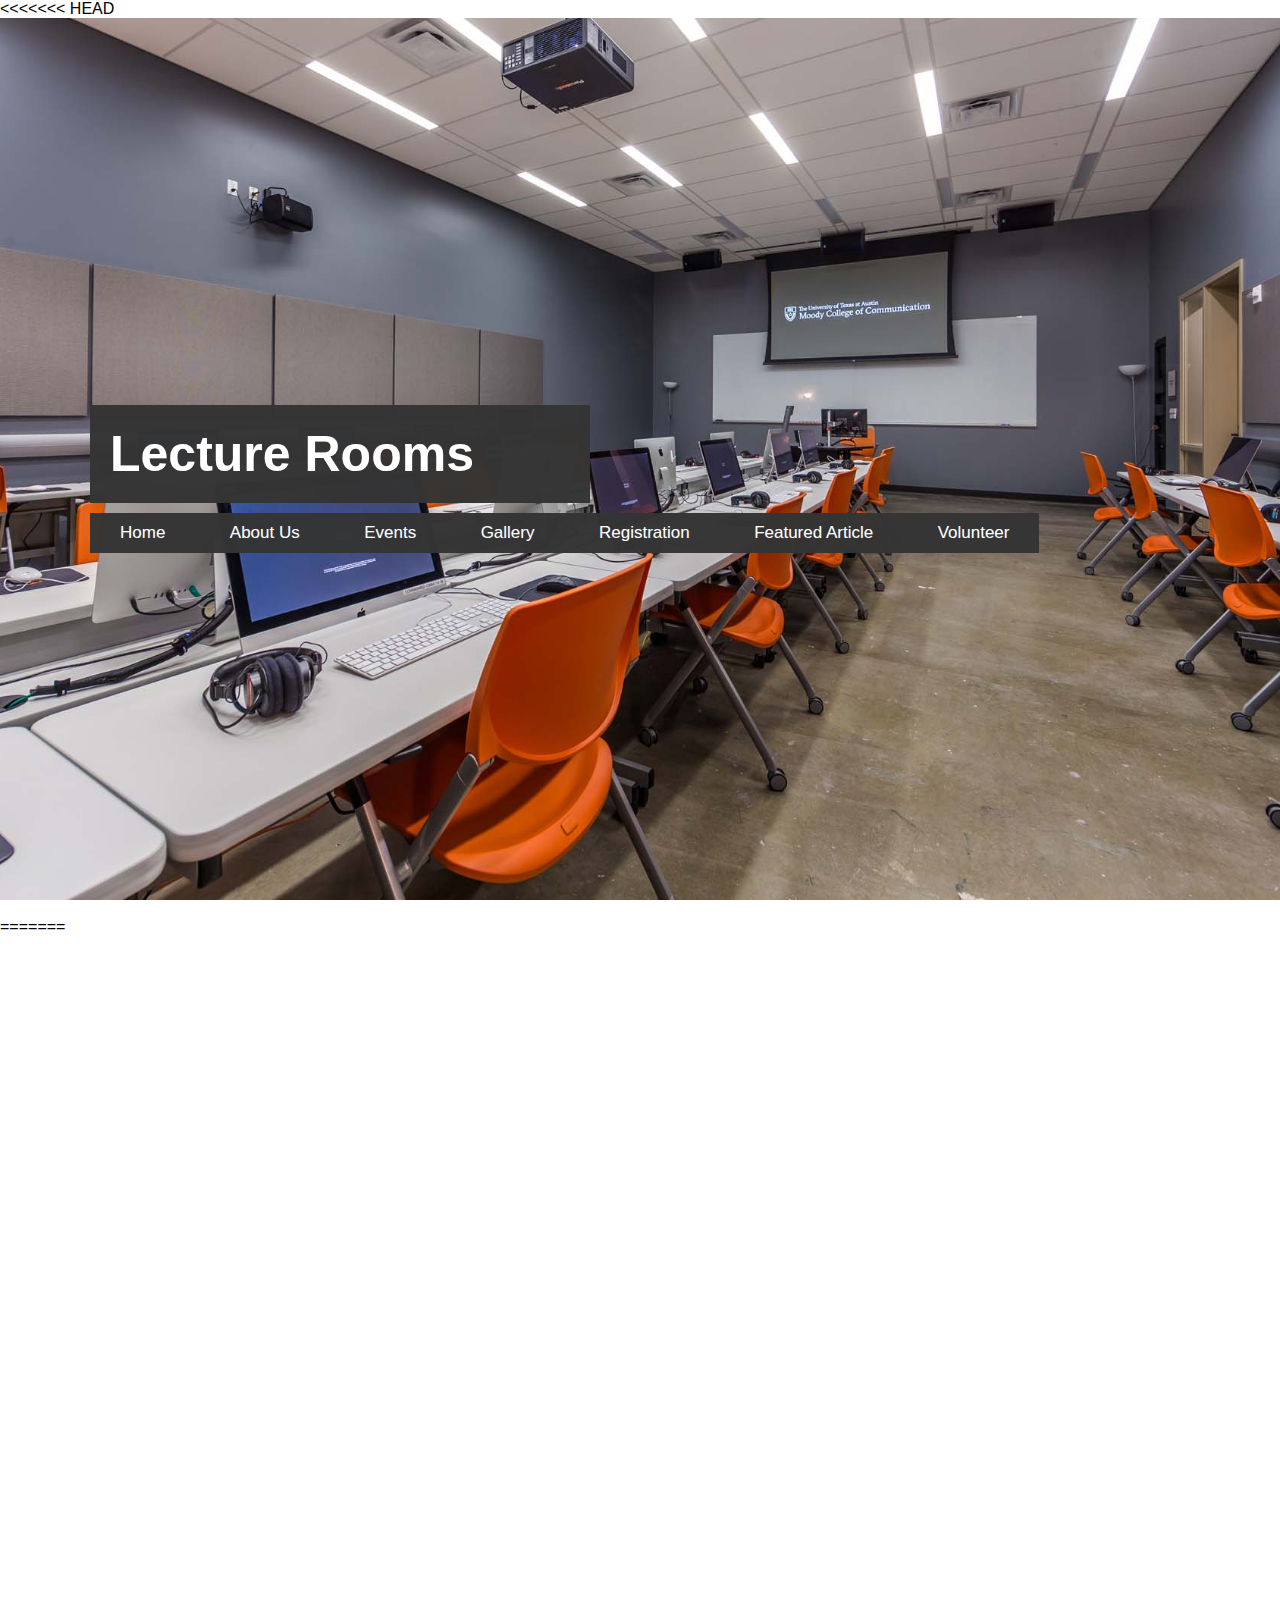
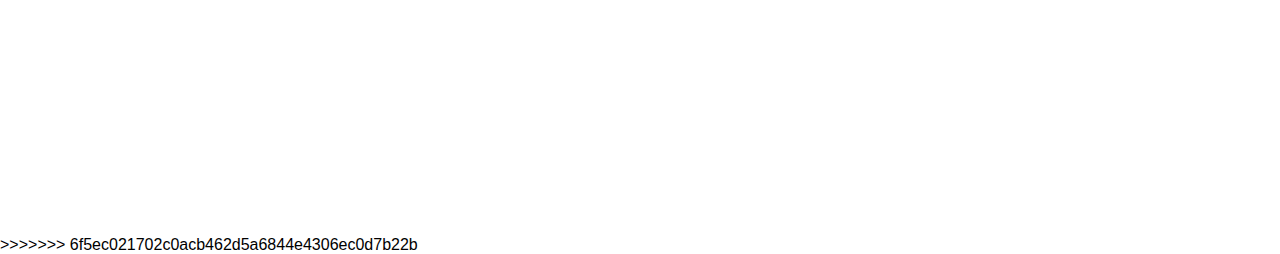
<file: index.html>
<<<<<<< HEAD
﻿<!DOCTYPE html>
<html lang="en">

<head>
	<title>Document</title>
	<link rel="stylesheet" href="page.css">
	<!-- <link href="https://fonts.googleapis.com/css?family=Dosis:600&display=swap" rel="stylesheet"> -->
	<!-- <link rel="stylesheet" href="https://cdnjs.cloudflare.com/ajax/libs/font-awesome/4.7.0/css/font-awesome.min.css"> -->
</head>

<body>
	<div class="b1">
		<div class="both">
			<div class="sec1">
					<p class="f1">Lecture Rooms</p>
				</div>
			<div class="sec2">
				<ul class="ul1" style="list-style-type:none">
					<li class="li1"><a href="index.html" class="list">Home</li></a>
					<li class="li1"><a href="About-us.html" class="list">About Us</li></a>
					<li class="li1"><a href="Events.html" class="list">Events</li></a>
					<li class="li1"><a href="Gallery.html" class="list">Gallery</li></a>
					<li class="li1"><a href="https://forms.gle/Knb945MGAbXogYUd6" target="_blank" class="list">Registration</li></a>
					<li class="li1"><a href="more.html" class="list">Featured Article</li></a>
					<li class="li1"><a href="https://forms.gle/5V6E7f6nh7wFKTrA7" target="_blank"class="list">Volunteer</li></a>
				</ul>
			</div>
			
			
	
		</div>
			
	</div>

</body>

=======
﻿<!DOCTYPE html>
<html lang="en">

<head>
	<title>Document</title>
	<link rel="stylesheet" href="page.css">
	<!-- <link href="https://fonts.googleapis.com/css?family=Dosis:600&display=swap" rel="stylesheet"> -->
	<!-- <link rel="stylesheet" href="https://cdnjs.cloudflare.com/ajax/libs/font-awesome/4.7.0/css/font-awesome.min.css"> -->
</head>

<body>
	<div class="b1">
		<div class="both">
			<div class="sec1">
					<p class="f1">Lecture Rooms</p>
				</div>
			<div class="sec2">
				<ul class="ul1" style="list-style-type:none">
					<li class="li1"><a href="index.html" class="list">Home</li></a>
					<li class="li1"><a href="About-us.html" class="list">About Us</li></a>
					<li class="li1"><a href="Events.html" class="list">Events</li></a>
					<li class="li1"><a href="Gallery.html" class="list">Gallery</li></a>
					<li class="li1"><a href="https://forms.gle/Knb945MGAbXogYUd6" target="_blank" class="list">Registration</li></a>
					<li class="li1"><a href="more.html" class="list">Featured Article</li></a>
					<li class="li1"><a href="https://forms.gle/5V6E7f6nh7wFKTrA7" target="_blank"class="list">Volunteer</li></a>
				</ul>
			</div>
			
			
	
		</div>
			
	</div>

</body>

>>>>>>> 6f5ec021702c0acb462d5a6844e4306ec0d7b22b
</html>
</file>
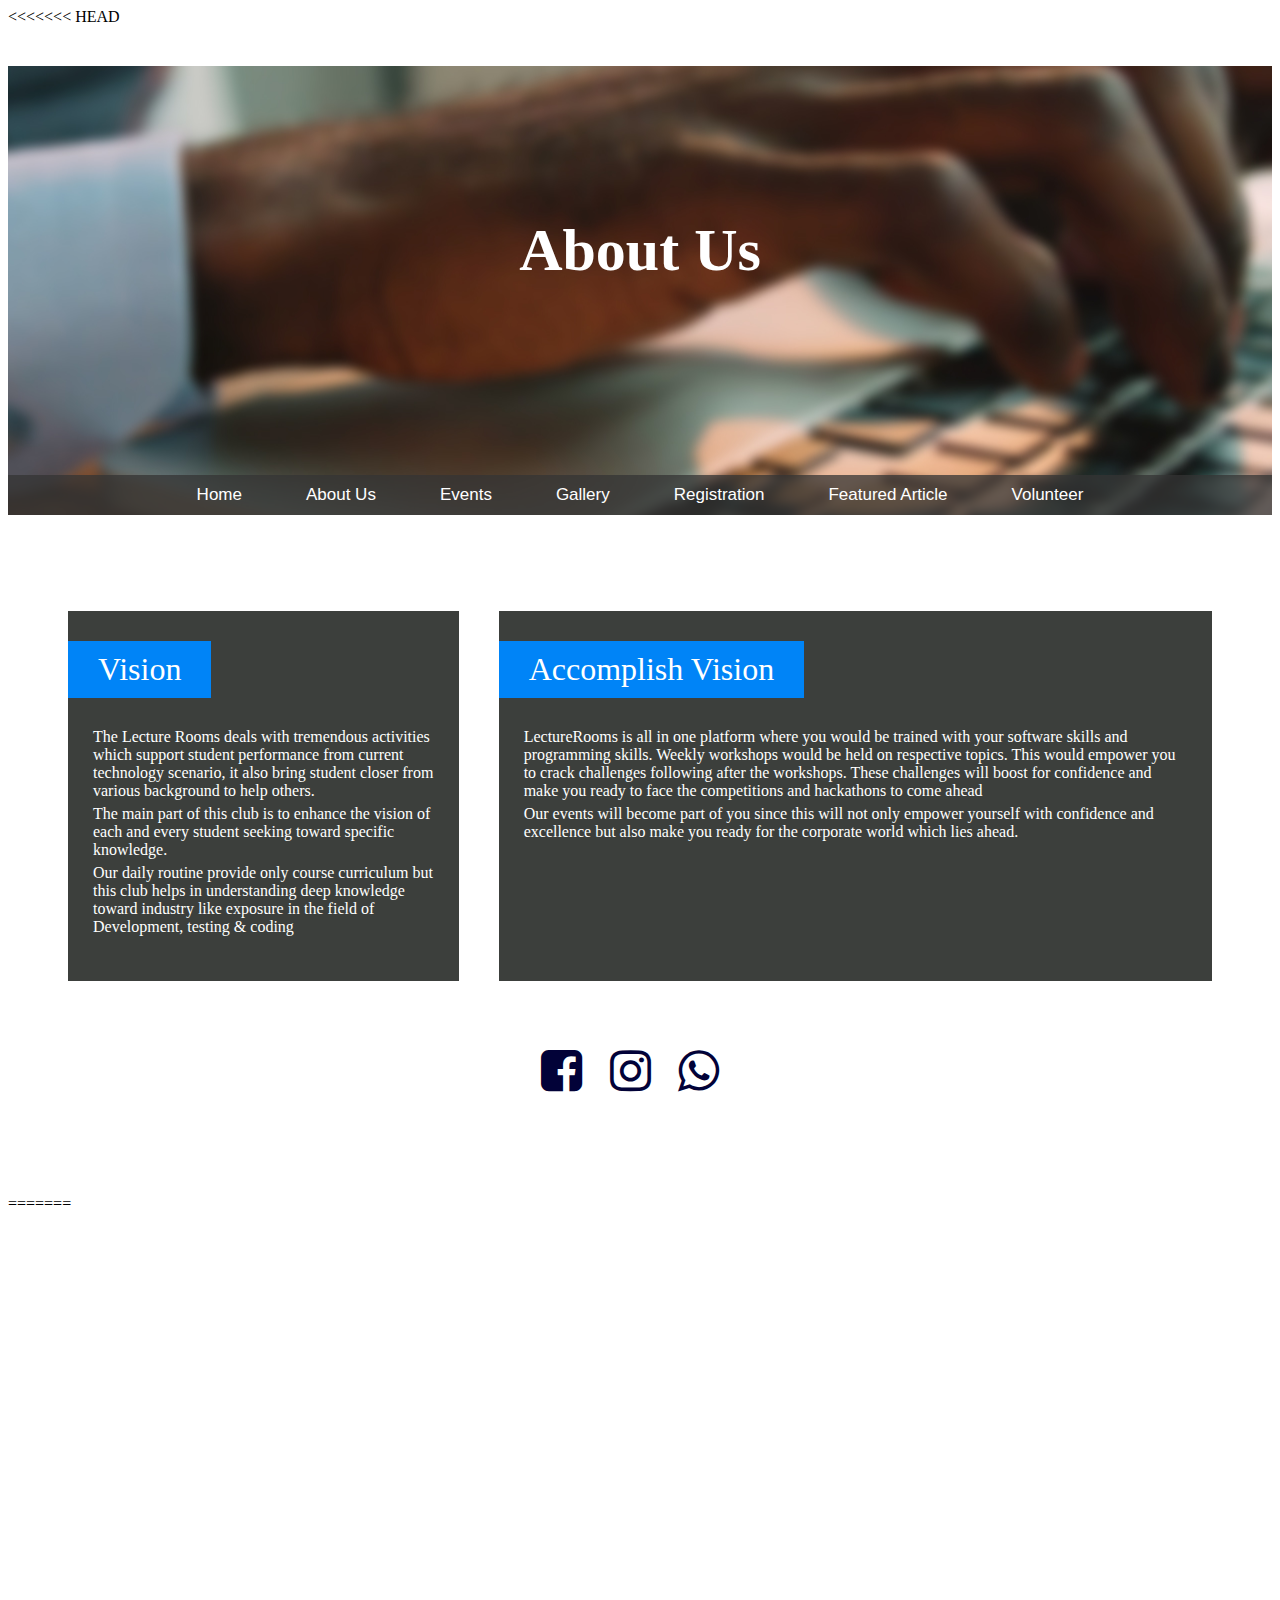
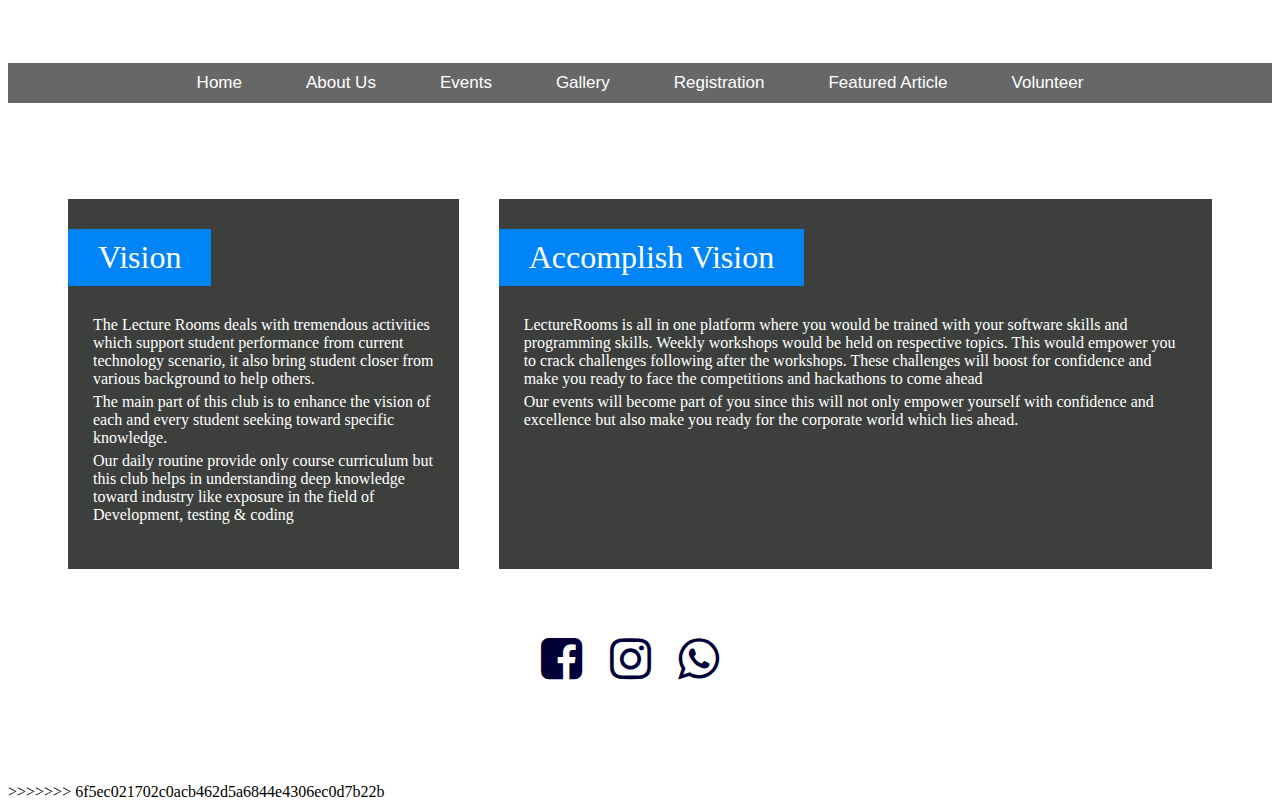
<file: About-us.html>
<<<<<<< HEAD
<!DOCTYPE html>
<html lang="en"></html>
<head>
	<title>About Us</title>
	<link rel="stylesheet" href="About-us.css">
	<!-- <link href="https://fonts.googleapis.com/css?family=Dosis:600&display=swap" rel="stylesheet"> -->
    <link rel="stylesheet" href="https://cdnjs.cloudflare.com/ajax/libs/font-awesome/4.7.0/css/font-awesome.min.css">
</head>
<body>
    <div class="both1">
    <h1 class="abt">About Us</h1>
    <div class="sec2">
            <ul class="ul1" style="list-style-type:none">
                    <li class="li1"><a href="index.html" class="list">Home</li></a>
                    <li class="li1"><a href="About-us.html" class="list">About Us</li></a>
                    <li class="li1"><a href="Events.html" class="list">Events</li></a>
                
                <li class="li1"><a href="Gallery.html" class="list">Gallery</li></a>
                <li class="li1"><a href="https://forms.gle/Knb945MGAbXogYUd6" target="_blank" class="list">Registration</li></a>
                <li class="li1"><a href="more.html" class="list">Featured Article</li></a>
                <li class="li1"><a href="https://forms.gle/5V6E7f6nh7wFKTrA7"target="_blank" class="list">Volunteer</li></a>
            </ul>
    </div>
    </div>
    
    <div class="container">
        <div class="section">
            <div>
            <h1 class="heading">Vision</h1></div>
            <p> The Lecture Rooms deals with tremendous activities which support student performance from current technology scenario, 
                it also bring student closer from various background to help others. </p><p class="p1">The main part of this club is to enhance the vision of each and 
                every student seeking toward specific knowledge.</p>
                <p>Our daily routine provide only course curriculum but this club helps in understanding deep knowledge toward industry like exposure in the field of Development, 
                testing & coding</p>
        
        </div>
        <div class="section">
                <div>
                <h1 class="heading">Accomplish Vision</h1></div>
                <p> LectureRooms is all in one platform where you would be trained with your software skills and programming skills.
                    Weekly workshops would be held on respective topics.
                    This would empower you to crack challenges following after the workshops. 
                    These challenges will boost for confidence and make you ready to face the competitions and hackathons to come ahead</p>
                <p>Our events will become part of you since this will not only empower yourself with confidence and excellence but also make you ready for the corporate world which lies ahead.</p>
            </div>
     </div>    
     <footer>
            <a href="https://www.facebook.com/Lecture-Rooms-876035639431154/"target="_blank"><i class="fa fa-facebook-square" style="font-size:48px; color:rgb(2, 2, 56);"></i></a>
            <a href="https://www.instagram.com/lecturerooms/"target="_blank"><i class="fa fa-instagram" style="font-size:48px; color:rgb(2, 2, 56);"></i></a>
            <a href="https://chat.whatsapp.com/DF4pfPk7oiEDHjDLOqaYlX"target="_blank"><i class="fa fa-whatsapp" style="font-size:48px; color:rgb(2, 2, 56);"></i></a>
    </footer>   
</body>
</html>
=======
<!DOCTYPE html>
<html lang="en"></html>
<head>
	<title>About Us</title>
	<link rel="stylesheet" href="About-us.css">
	<!-- <link href="https://fonts.googleapis.com/css?family=Dosis:600&display=swap" rel="stylesheet"> -->
    <link rel="stylesheet" href="https://cdnjs.cloudflare.com/ajax/libs/font-awesome/4.7.0/css/font-awesome.min.css">
</head>
<body>
    <div class="both1">
    <h1 class="abt">About Us</h1>
    <div class="sec2">
            <ul class="ul1" style="list-style-type:none">
                    <li class="li1"><a href="index.html" class="list">Home</li></a>
                    <li class="li1"><a href="About-us.html" class="list">About Us</li></a>
                    <li class="li1"><a href="Events.html" class="list">Events</li></a>
                
                <li class="li1"><a href="Gallery.html" class="list">Gallery</li></a>
                <li class="li1"><a href="https://forms.gle/Knb945MGAbXogYUd6" target="_blank" class="list">Registration</li></a>
                <li class="li1"><a href="more.html" class="list">Featured Article</li></a>
                <li class="li1"><a href="https://forms.gle/5V6E7f6nh7wFKTrA7"target="_blank" class="list">Volunteer</li></a>
            </ul>
    </div>
    </div>
    
    <div class="container">
        <div class="section">
            <div>
            <h1 class="heading">Vision</h1></div>
            <p> The Lecture Rooms deals with tremendous activities which support student performance from current technology scenario, 
                it also bring student closer from various background to help others. </p><p class="p1">The main part of this club is to enhance the vision of each and 
                every student seeking toward specific knowledge.</p>
                <p>Our daily routine provide only course curriculum but this club helps in understanding deep knowledge toward industry like exposure in the field of Development, 
                testing & coding</p>
        
        </div>
        <div class="section">
                <div>
                <h1 class="heading">Accomplish Vision</h1></div>
                <p> LectureRooms is all in one platform where you would be trained with your software skills and programming skills.
                    Weekly workshops would be held on respective topics.
                    This would empower you to crack challenges following after the workshops. 
                    These challenges will boost for confidence and make you ready to face the competitions and hackathons to come ahead</p>
                <p>Our events will become part of you since this will not only empower yourself with confidence and excellence but also make you ready for the corporate world which lies ahead.</p>
            </div>
     </div>    
     <footer>
            <a href="https://www.facebook.com/Lecture-Rooms-876035639431154/"target="_blank"><i class="fa fa-facebook-square" style="font-size:48px; color:rgb(2, 2, 56);"></i></a>
            <a href="https://www.instagram.com/lecturerooms/"target="_blank"><i class="fa fa-instagram" style="font-size:48px; color:rgb(2, 2, 56);"></i></a>
            <a href="https://chat.whatsapp.com/DF4pfPk7oiEDHjDLOqaYlX"target="_blank"><i class="fa fa-whatsapp" style="font-size:48px; color:rgb(2, 2, 56);"></i></a>
    </footer>   
</body>
</html>
>>>>>>> 6f5ec021702c0acb462d5a6844e4306ec0d7b22b
</file>
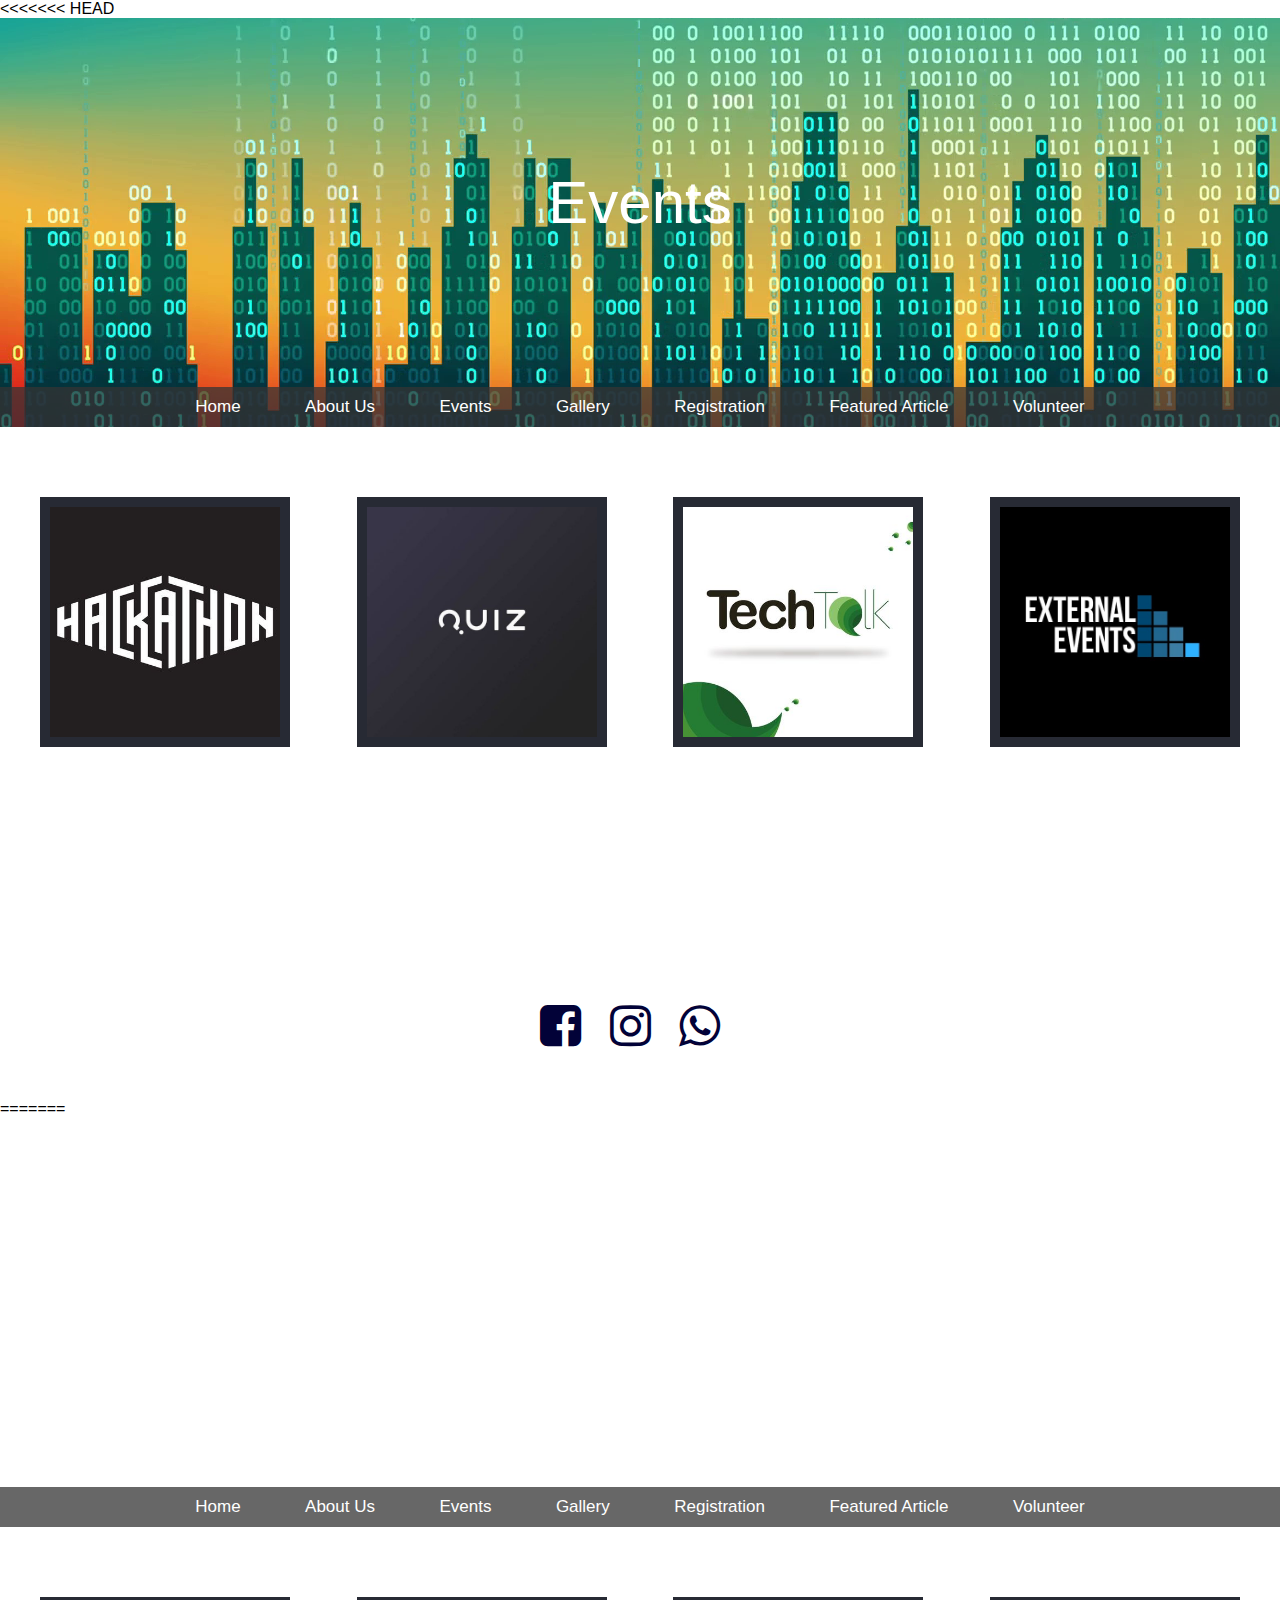
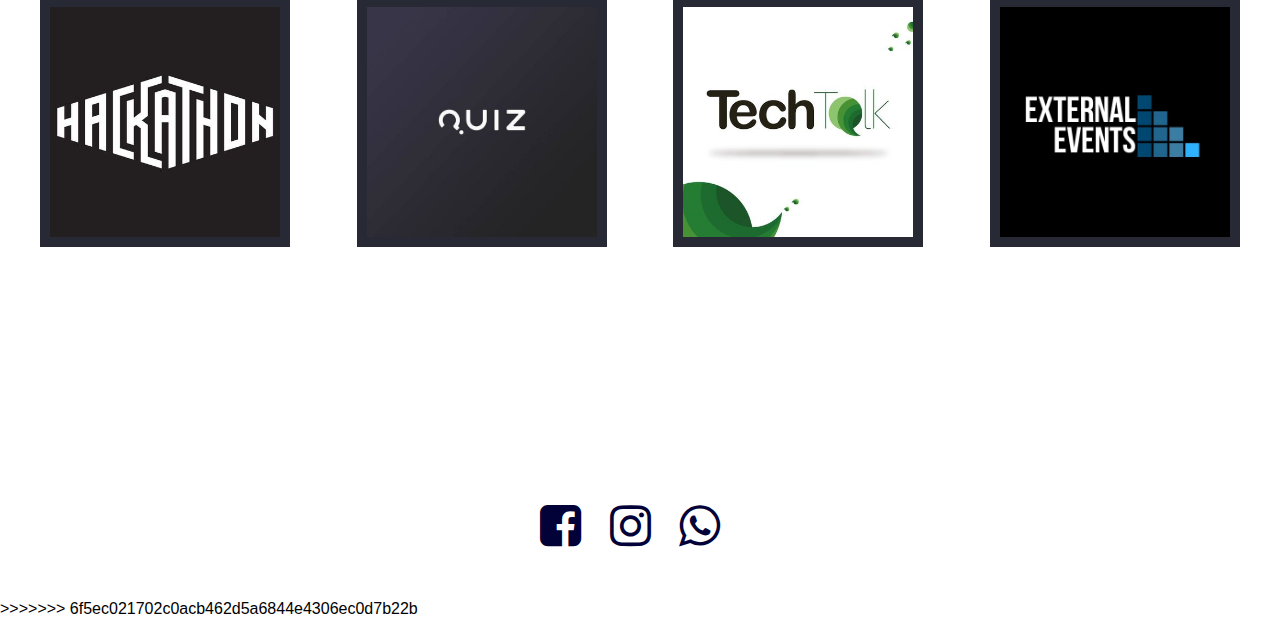
<file: Events.html>
<<<<<<< HEAD
<!DOCTYPE html>
<html lang="en">

<head>
    <title>Events</title>
    <link rel="stylesheet" href="Events.css">
    <!-- <link href="https://fonts.googleapis.com/css?family=Dosis:600&display=swap" rel="stylesheet"> -->
    <link rel="stylesheet" href="https://cdnjs.cloudflare.com/ajax/libs/font-awesome/4.7.0/css/font-awesome.min.css">
</head>

<body>
    <div class="both">
        <div class="abt">Events</div>
        <div class="sec2">
            <ul class="ul1" style="list-style-type:none">
                <li class="li1"><a href="index.html" class="list">Home</li></a>
                <li class="li1"><a href="About-us.html" class="list">About Us</li></a>
                <li class="li1"><a href="Events.html" class="list">Events</li></a>
                <li class="li1"><a href="Gallery.html" class="list">Gallery</li></a>
                <li class="li1"><a href="https://forms.gle/Knb945MGAbXogYUd6" target="_blank" class="list">Registration
                </li></a>
                <li class="li1"><a href="more.html" class="list">Featured Article</li></a>
                <li class="li1"><a href="https://forms.gle/5V6E7f6nh7wFKTrA7"target="_blank" class="list">Volunteer</li></a>

            </ul>
        </div>
    </div>
    

    <div class="tile-container">
        
        <div class="tile">
            <img src="hackathon.jpg">
            <div class="more-info">
                <h1> Hackathon</h1>
                <p>Beauty is in the eye of the beholder so who better to judge good web design aesthetics than yourself! The .HTML file is your canvas and the code is your slave. You will perform to the best of your ability and produce something that is yet to be developed. Here's your chance to challenge your inner designer in our hackathon module in both the Web and App Development.
                </p>
                <a href=#>Upcoming Events</a>
            </div>  
        </div>
        <div class="tile">
                <img src="quiz.jpg">
                <div class="more-info">
                    <h1>Quiz</h1>
                    <p>Quizzes have always been a major source of analyzing ones talent in one’s profession, thus making an inclusion of a mega quiz, a vital part of annual ritual of ACM. Let your intellect shine, let the rolling of brain race with every passing of minute. ACM GIKI is coming up with a distinctive quiz competition for undergraduate students. The competition is going to be based on General Knowledge; the set of questions will be related to the general academic curriculum of computer science, general sciences and engineering students, to make it more practicable for participants.
                    </p>
                    <a href=#>Upcoming Events</a>
                </div>  
            </div>
            <div class="tile">
                    <img src="techtalks.jpg">
                    <div class="more-info">
                        <h1>Tech Talk</h1>
                        <p>Want to hear the secrets for industry, or latest technology? We are inviting the most talented people from all over India to deliver lectures on the technology. What is happening now is not a secret; they will share their knowledge, their experience, and their ideas. The details of the speakers will be announced one week before the event.
                        </p>
                        <a href=#>Upcoming Events</a>
                    </div>  
                </div>
                <div class="tile">
                        <img src="externalevent.jpeg">
                        <div class="more-info">
                            <h1>External Event</h1>
                            <p></p>We would be organizing trips to external competition who would be able to stand out in the college events. Basically, on account of amity, trips would be organized to hackathons, competitions at other colleges and many more.
                            </p>
                            <a href=#>Upcoming Events</a>
                        </div>  
                    </div>
            
    </div>
    <footer>
        <a href="https://www.facebook.com/Lecture-Rooms-876035639431154/"target="_blank"><i class="fa fa-facebook-square" style="font-size:48px; color:rgb(2, 2, 56);"></i></a>
        <a href="https://www.instagram.com/lecturerooms/"target="_blank"><i class="fa fa-instagram" style="font-size:48px; color:rgb(2, 2, 56);"></i></a>
        <a href="https://chat.whatsapp.com/DF4pfPk7oiEDHjDLOqaYlX"target="_blank"><i class="fa fa-whatsapp" style="font-size:48px; color:rgb(2, 2, 56);"></i></a>
    </footer> 
    
<script>
    var tiles = document.querySelectorAll(".tile")
    tiles.forEach((tile)=>
    {
        tile.addEventListener("click",()=>
        {   
            if (tile.classList.contains("active"))
                tile.classList.toggle("active");
            else
            {
                deactivateAll();
                tile.classList.toggle("active");
            }
           

            
        });
    });
    function deactivateAll()
    {
        tiles.forEach((tile)=>
        {
            tile.classList.remove("active");
        })
    }
</script>
</body>

=======
<!DOCTYPE html>
<html lang="en">

<head>
    <title>Events</title>
    <link rel="stylesheet" href="Events.css">
    <!-- <link href="https://fonts.googleapis.com/css?family=Dosis:600&display=swap" rel="stylesheet"> -->
    <link rel="stylesheet" href="https://cdnjs.cloudflare.com/ajax/libs/font-awesome/4.7.0/css/font-awesome.min.css">
</head>

<body>
    <div class="both">
        <div class="abt">Events</div>
        <div class="sec2">
            <ul class="ul1" style="list-style-type:none">
                <li class="li1"><a href="index.html" class="list">Home</li></a>
                <li class="li1"><a href="About-us.html" class="list">About Us</li></a>
                <li class="li1"><a href="Events.html" class="list">Events</li></a>
                <li class="li1"><a href="Gallery.html" class="list">Gallery</li></a>
                <li class="li1"><a href="https://forms.gle/Knb945MGAbXogYUd6" target="_blank" class="list">Registration
                </li></a>
                <li class="li1"><a href="more.html" class="list">Featured Article</li></a>
                <li class="li1"><a href="https://forms.gle/5V6E7f6nh7wFKTrA7"target="_blank" class="list">Volunteer</li></a>

            </ul>
        </div>
    </div>
    

    <div class="tile-container">
        
        <div class="tile">
            <img src="hackathon.jpg">
            <div class="more-info">
                <h1> Hackathon</h1>
                <p>Beauty is in the eye of the beholder so who better to judge good web design aesthetics than yourself! The .HTML file is your canvas and the code is your slave. You will perform to the best of your ability and produce something that is yet to be developed. Here's your chance to challenge your inner designer in our hackathon module in both the Web and App Development.
                </p>
                <a href=#>Upcoming Events</a>
            </div>  
        </div>
        <div class="tile">
                <img src="quiz.jpg">
                <div class="more-info">
                    <h1>Quiz</h1>
                    <p>Quizzes have always been a major source of analyzing ones talent in one’s profession, thus making an inclusion of a mega quiz, a vital part of annual ritual of ACM. Let your intellect shine, let the rolling of brain race with every passing of minute. ACM GIKI is coming up with a distinctive quiz competition for undergraduate students. The competition is going to be based on General Knowledge; the set of questions will be related to the general academic curriculum of computer science, general sciences and engineering students, to make it more practicable for participants.
                    </p>
                    <a href=#>Upcoming Events</a>
                </div>  
            </div>
            <div class="tile">
                    <img src="techtalks.jpg">
                    <div class="more-info">
                        <h1>Tech Talk</h1>
                        <p>Want to hear the secrets for industry, or latest technology? We are inviting the most talented people from all over India to deliver lectures on the technology. What is happening now is not a secret; they will share their knowledge, their experience, and their ideas. The details of the speakers will be announced one week before the event.
                        </p>
                        <a href=#>Upcoming Events</a>
                    </div>  
                </div>
                <div class="tile">
                        <img src="externalevent.jpeg">
                        <div class="more-info">
                            <h1>External Event</h1>
                            <p></p>We would be organizing trips to external competition who would be able to stand out in the college events. Basically, on account of amity, trips would be organized to hackathons, competitions at other colleges and many more.
                            </p>
                            <a href=#>Upcoming Events</a>
                        </div>  
                    </div>
            
    </div>
    <footer>
        <a href="https://www.facebook.com/Lecture-Rooms-876035639431154/"target="_blank"><i class="fa fa-facebook-square" style="font-size:48px; color:rgb(2, 2, 56);"></i></a>
        <a href="https://www.instagram.com/lecturerooms/"target="_blank"><i class="fa fa-instagram" style="font-size:48px; color:rgb(2, 2, 56);"></i></a>
        <a href="https://chat.whatsapp.com/DF4pfPk7oiEDHjDLOqaYlX"target="_blank"><i class="fa fa-whatsapp" style="font-size:48px; color:rgb(2, 2, 56);"></i></a>
    </footer> 
    
<script>
    var tiles = document.querySelectorAll(".tile")
    tiles.forEach((tile)=>
    {
        tile.addEventListener("click",()=>
        {   
            if (tile.classList.contains("active"))
                tile.classList.toggle("active");
            else
            {
                deactivateAll();
                tile.classList.toggle("active");
            }
           

            
        });
    });
    function deactivateAll()
    {
        tiles.forEach((tile)=>
        {
            tile.classList.remove("active");
        })
    }
</script>
</body>

>>>>>>> 6f5ec021702c0acb462d5a6844e4306ec0d7b22b
</html>
</file>
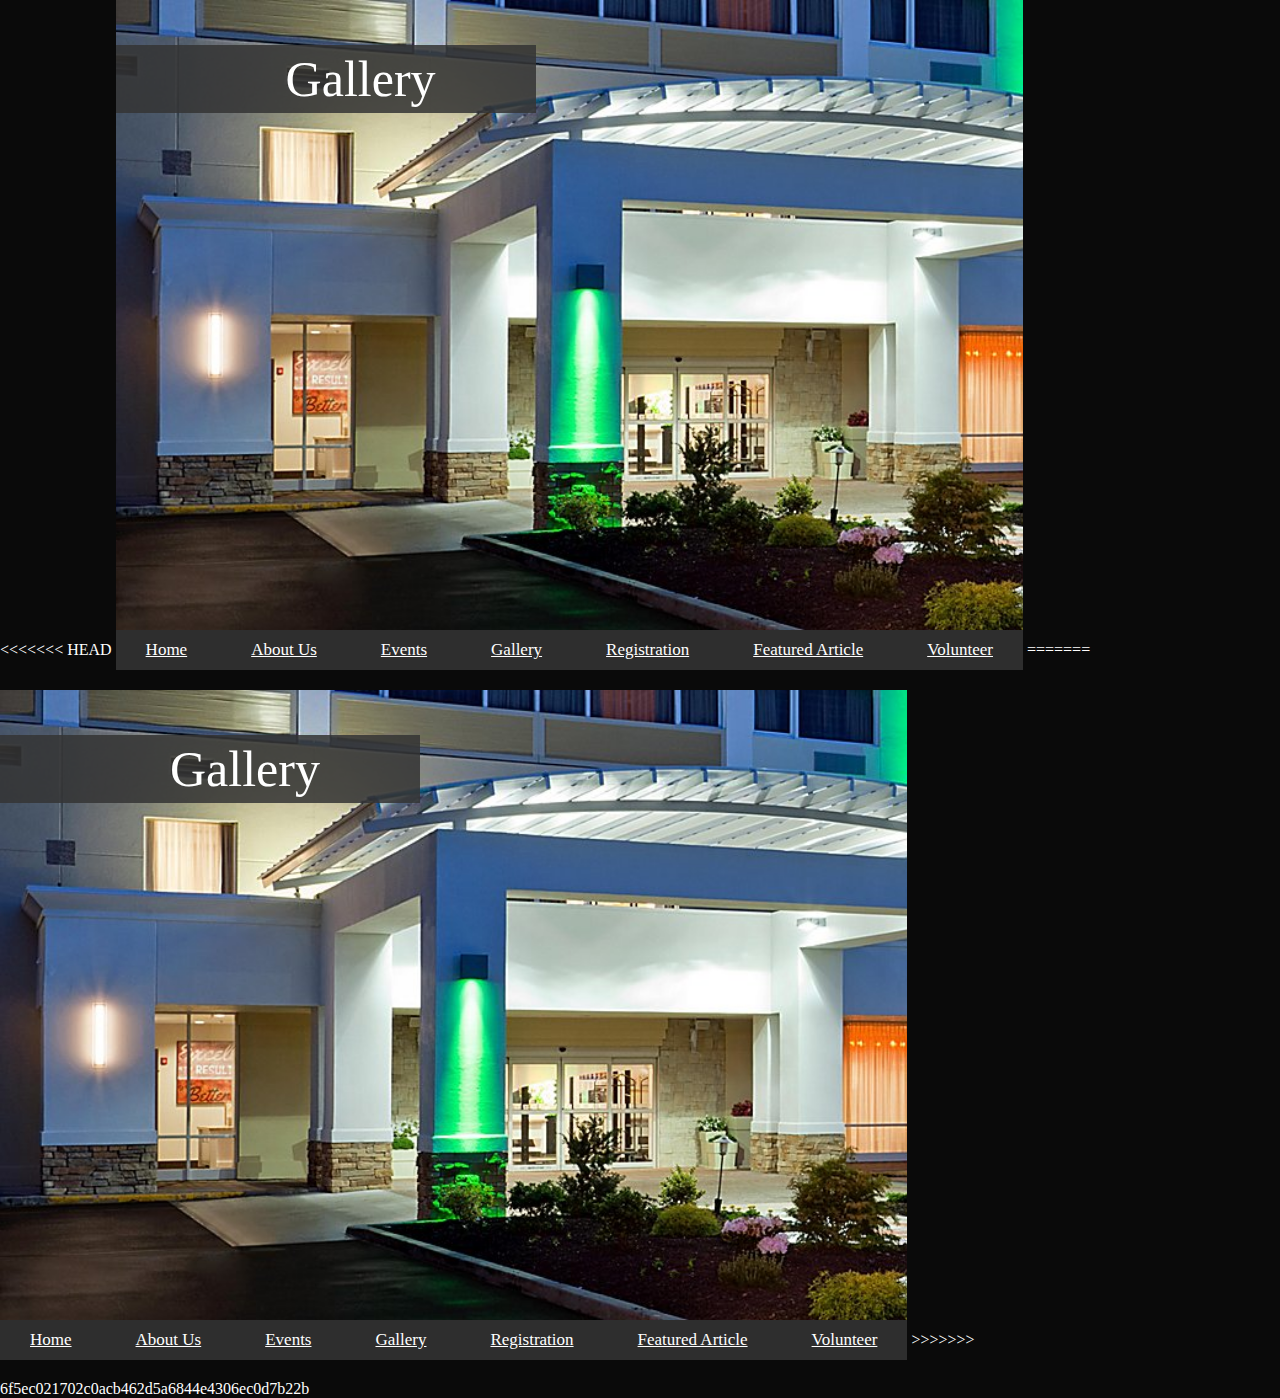
<file: Gallery.html>
<<<<<<< HEAD
<!DOCTYPE html>
<html lang="en">

<head>
    <title>Gallery</title>
    <link rel="stylesheet" href="Gallery.css">
    <!-- <link href="https://fonts.googleapis.com/css?family=Roboto:400,700&display=swap" rel="stylesheet"> -->
    <link rel="stylesheet" href="https://cdnjs.cloudflare.com/ajax/libs/font-awesome/4.7.0/css/font-awesome.min.css">
</head>

<body>

    <div class="all">
        <div class=maindiv>
            <h1>Gallery</h1>
        </div>
            <div class="sec2">
            <ul class="ul1" style="list-style-type:none">
                <li class="li1"><a href="index.html" class="list">Home</li></a>
                <li class="li1"><a href="About-us.html" class="list">About Us</li></a>
                <li class="li1"><a href="Events.html" class="list">Events</li></a>
            
            <li class="li1"><a href="Gallery.html" class="list">Gallery</li></a>
            <li class="li1"><a href="https://forms.gle/Knb945MGAbXogYUd6" target="_blank" class="list">Registration</li></a>
            <li class="li1"><a href="more.html" class="list">Featured Article</li></a>
            <li class="li1"><a href="https://forms.gle/5V6E7f6nh7wFKTrA7"target="_blank" class="list">Volunteer</li></a>

            </ul>
        </div>
        
        <div class="flex">
            <!--<img class="imagetile col-2" src="Images/image1.png" alt=hotel>
            <img class="imagetile col-1" src="Images/image2.jpg" alt=hotel>
            <img class="imagetile col-1" src="Images/image3.jpg" alt=hotel>
            <img class="imagetile col-2" src="Images/image4.jpg" alt=hotel>
            <img class="imagetile col-1" src="Images/image6.jpg" alt=hotel>
            <img class="imagetile col-2" src="Images/image7.jpg" alt=hotel>
            <img class="imagetile col-2" src="Images/image8.jpg" alt=hotel>
            <img class="imagetile col-1" src="Images/image9.png" alt=hotel>
            <img class="imagetile col-1" src="Images/image10.jpg" alt=hotel>
            <img class="imagetile col-1" src="Images/image11.jpg" alt=hotel>
            <img class="imagetile col-1" src="Images/image17.jpg" alt=hotel>
            <img class="imagetile col-1" src="Images/image18.jpg" alt=hotel>
            <img class="imagetile col-2" src="Images/image12.jpg" alt=hotel>
            <img class="imagetile col-2" src="Images/image13.jpg" alt=hotel>
            <img class="imagetile col-1" src="Images/image14.jpg" alt=hotel>
            <img class="imagetile col-2" src="Images/image15.jpg" alt=hotel>
            <img class="imagetile col-1" src="Images/image16.jpg" alt=hotel>-->

        </div>
    </div>

</body>

=======
<!DOCTYPE html>
<html lang="en">

<head>
    <title>Gallery</title>
    <link rel="stylesheet" href="Gallery.css">
    <!-- <link href="https://fonts.googleapis.com/css?family=Roboto:400,700&display=swap" rel="stylesheet"> -->
    <link rel="stylesheet" href="https://cdnjs.cloudflare.com/ajax/libs/font-awesome/4.7.0/css/font-awesome.min.css">
</head>

<body>

    <div class="all">
        <div class=maindiv>
            <h1>Gallery</h1>
        </div>
            <div class="sec2">
            <ul class="ul1" style="list-style-type:none">
                <li class="li1"><a href="index.html" class="list">Home</li></a>
                <li class="li1"><a href="About-us.html" class="list">About Us</li></a>
                <li class="li1"><a href="Events.html" class="list">Events</li></a>
            
            <li class="li1"><a href="Gallery.html" class="list">Gallery</li></a>
            <li class="li1"><a href="https://forms.gle/Knb945MGAbXogYUd6" target="_blank" class="list">Registration</li></a>
            <li class="li1"><a href="more.html" class="list">Featured Article</li></a>
            <li class="li1"><a href="https://forms.gle/5V6E7f6nh7wFKTrA7"target="_blank" class="list">Volunteer</li></a>

            </ul>
        </div>
        
        <div class="flex">
            <!--<img class="imagetile col-2" src="Images/image1.png" alt=hotel>
            <img class="imagetile col-1" src="Images/image2.jpg" alt=hotel>
            <img class="imagetile col-1" src="Images/image3.jpg" alt=hotel>
            <img class="imagetile col-2" src="Images/image4.jpg" alt=hotel>
            <img class="imagetile col-1" src="Images/image6.jpg" alt=hotel>
            <img class="imagetile col-2" src="Images/image7.jpg" alt=hotel>
            <img class="imagetile col-2" src="Images/image8.jpg" alt=hotel>
            <img class="imagetile col-1" src="Images/image9.png" alt=hotel>
            <img class="imagetile col-1" src="Images/image10.jpg" alt=hotel>
            <img class="imagetile col-1" src="Images/image11.jpg" alt=hotel>
            <img class="imagetile col-1" src="Images/image17.jpg" alt=hotel>
            <img class="imagetile col-1" src="Images/image18.jpg" alt=hotel>
            <img class="imagetile col-2" src="Images/image12.jpg" alt=hotel>
            <img class="imagetile col-2" src="Images/image13.jpg" alt=hotel>
            <img class="imagetile col-1" src="Images/image14.jpg" alt=hotel>
            <img class="imagetile col-2" src="Images/image15.jpg" alt=hotel>
            <img class="imagetile col-1" src="Images/image16.jpg" alt=hotel>-->

        </div>
    </div>

</body>

>>>>>>> 6f5ec021702c0acb462d5a6844e4306ec0d7b22b
</html>
</file>
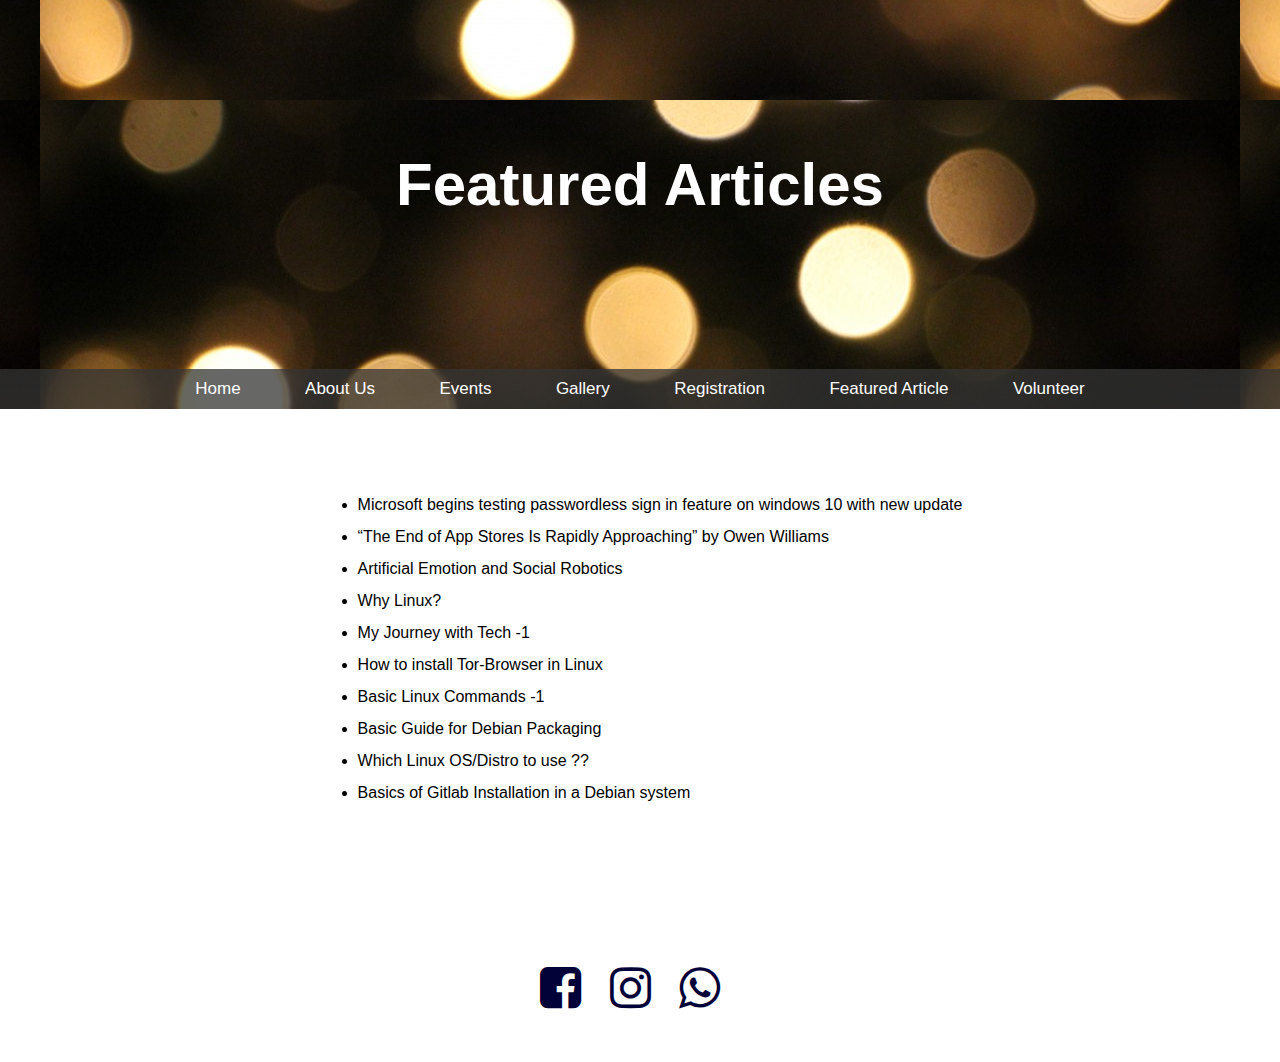
<file: more.html>
<!DOCTYPE html>
<html lang="en">

<head>
	<title>Document</title>
	<link rel="stylesheet" href="more.css">
	<!-- <link href="https://fonts.googleapis.com/css?family=Dosis:600&display=swap" rel="stylesheet"> -->
	<link rel="stylesheet" href="https://cdnjs.cloudflare.com/ajax/libs/font-awesome/4.7.0/css/font-awesome.min.css"> 
</head>

<body>
        <div class="both1">
                <h1 class="abt">Featured Articles</h1>
                <div class="sec2">
                        <ul class="ul1" style="list-style-type:none">
                                <li class="li1"><a href="index.html" class="list">Home</li></a>
                                <li class="li1"><a href="About-us.html" class="list">About Us</li></a>
                                <li class="li1"><a href="Events.html" class="list">Events</li></a>
                            
                            <li class="li1"><a href="Gallery.html" class="list">Gallery</li></a>
                            <li class="li1"><a href="https://forms.gle/Knb945MGAbXogYUd6" target="_blank" class="list">Registration</li></a>
                            <li class="li1"><a href="more.html" class="list">Featured Article</li></a>
                            <li class="li1"><a href="https://forms.gle/5V6E7f6nh7wFKTrA7"target="_blank" class="list">Volunteer</li></a>
                        </ul>
                </div>
                </div>
    <Section>
        <ul>
            <li><a href="https://www.firstpost.com/tech/news-analysis/microsoft-begins-testing-passwordless-sign-in-feature-on-windows-10-with-new-update-6981201.html">Microsoft begins testing passwordless sign in feature on windows 10 with new update</a></li>
            <li><a href="https://link.medium.com/ClqOM5lljY">“The End of App Stores Is Rapidly Approaching” by Owen Williams </a></li>
            <li><a href="https://www.researchgate.net/publication/221230047_Artificial_Emotion_and_Social_Robotics/link/0f31752f9f8520d476000000/download">Artificial Emotion and Social Robotics</a></li>
            <li><a href="https://manaskashyap.com/jekyll/2018/11/03/Why-linux/">Why Linux? </a></li>
            <li><a href="https://manaskashyap.com/jekyll/2018/11/04/My-journey-with-Tech-1/">My Journey with Tech -1</a></li>
            <li><a href="https://manaskashyap.com/jekyll/2018/11/05/How-to-install-tor-browser-in-linux/">How to install Tor-Browser in Linux</a></li>
            <li><a href="https://manaskashyap.com/jekyll/2018/11/06/Basic-Linux-Commands-1/">Basic Linux Commands -1</a></li>
            <li><a href="https://manaskashyap.com/jekyll/2018/11/11/Basic-Guide-for-Debian-Packaging/">Basic Guide for Debian Packaging</a></li>
            <li><a href="https://manaskashyap.com/jekyll/2018/11/13/Which-Linux-OS-to-use/">Which Linux OS/Distro to use ??</a></li>
            <li><a href="https://manaskashyap.com/jekyll/2019/06/14/Basics-of-gitlab-installation/">Basics of Gitlab Installation in a Debian system</a></li>
        </ul>
    </Section>
    <footer>
        <a href="https://www.facebook.com/Lecture-Rooms-876035639431154/"target="_blank"><i class="fa fa-facebook-square" style="font-size:48px; color:rgb(2, 2, 56);"></i></a>
        <a href="https://www.instagram.com/lecturerooms/"target="_blank"><i class="fa fa-instagram" style="font-size:48px; color:rgb(2, 2, 56);"></i></a>
        <a href="https://chat.whatsapp.com/DF4pfPk7oiEDHjDLOqaYlX"target="_blank"><i class="fa fa-whatsapp" style="font-size:48px; color:rgb(2, 2, 56);"></i></a>
</footer>

</body>
</html>
</file>
<file: page.css>
*{
	box-sizing: border-box;
	margin:0;
	font-family: 'Dosis', sans-serif;
}
body{
	animation: transition 0.4s;
}
.b1{
	background-image:url("cmb4114_3271_2015_main.jpg");
	background-repeat:no-repeat;
	background-attachment:fixed;
	height:100vh;
	width: 100%;
	background-size: cover;
	background-position: center;
	

}
.f1{
font-size:50px;  
color:white;
font-weight:bold; 
padding:20px; 
top:45%;
width:100%;
}
.ul1{

	width:100%; 
	padding:0px 0px;	
	text-align: center;
}



.li1{
	display:inline-block;
	color:white;
	padding:10px 30px 10px 30px; 	
	font-size: 17px;
}
.li1:hover
{
	background-color: rgba(52,52,52,0.90);
}
.last_li
{
	border-style:none;
}

.both
{
	position: absolute;
	top:45vh;
	left:10vh;
}

.sec1{
	
	background-color: rgba(52,52,52,0.86);
	text-align: left;
	width: 500px;
}
.sec2
{
	margin-top: 10px;
	background-color: rgba(52,52,52,0.86);

}
h1{
	font-size: 50px;
	text-align: left;
	margin-top:5%;
	color: white;
	background-color: rgba(52,52,52,0.86);
	display: inline-block;
	font-weight:normal;
	padding:5px 50px 5px 8.75%;	
}
}
/*facility stuff*/

.facility_container{
	padding: 55px;
	text-align: center;

}

.displayblock
{
margin-bottom:55px;
height: 300px;
}

.I
{
	display: inline-block;
	vertical-align: top;
	height: 300px;
}
.p1
{
	text-align: left;
	color: white;
	line-height: 1.5rem;
	display: inline-block;
	width: 60%;
	height: 100%;
	margin-left: 20px;
	padding: 30px;
	background-color: rgb(225,70,88);
}

.ul2
{
	column-count: 3;
}

h2{
	font-size:30px;
}

footer
 {
     font-size:30px;
     background-color: white;

}
footer i{
    color:black;
    float:right;
    margin-top: calc(10vh - 15px);
    margin-right: 20px;
    cursor: pointer;
}
.list{
	text-decoration:none; 
	font-family: 'Dosis', sans-serif; 
	color: white;
}
@keyframes transition{
	from{
		opacity: 0;
	}
	to{
		opacity:1;
	}
}
</file>
<file: About-us.css>
<<<<<<< HEAD
*{
	box-sizing: border-box;
	margin:0;
	font-family: 'Dosis', sans-serif;
}
body{
    animation: transition 0.4s;
}
.abt{
    font-size: 60px;
    color:white;
    text-align: center;
    padding: 150px;
    
}
.both1{
    background-attachment: fixed;
    background-image:url("Untitled-1.jpg");
    background-position: center;
}
.ul1{

	width:100%; 
	padding:0px 0px;	
	text-align: center;
}
.li1{
	display:inline-block;
	color:white;
	padding:10px 30px 10px 30px; 	
	font-size: 17px;
}
.li1:hover
{
	background-color: rgba(52,52,52,0.90);
}
.last_li
{
	border-style:none;
}
.sec2
{
	margin-top:0px;
	background-color: rgba(52,52,52,0.75);

}
.list{
	text-decoration:none; 
	font-family: 'Dosis', sans-serif; 
	color: white;
}

footer
 {
	font-size: 30px;
	text-align: center;

}
footer i{
    color:black;
    margin-top: calc(10vh - 15vh);
    margin-right: 20px;
    margin-bottom: 100px;
    cursor: pointer;
    
}

.container
{
	display: flex;
	padding: 60px 40px;
}
.section
{
	background: #3c3f3c;
	margin:20px;
	padding:20px;
	color: white;
	padding-bottom: 40px;
}
.section .heading
{    padding: 10px;
    margin: 10px;
    display: inline-block;
    margin-bottom: 25px;
    background: #0084f7;
    font-weight: 300;
    margin-left: -20px;
    padding-left: 30px;
    padding-right: 30px;
}
.section p
{
	margin: 5px;
}

@keyframes transition{
	from{
		opacity: 0;
	}
	to{
		opacity:1;
	}
}
=======
*{
	box-sizing: border-box;
	margin:0;
	font-family: 'Dosis', sans-serif;
}
body{
    animation: transition 0.4s;
}
.abt{
    font-size: 60px;
    color:white;
    text-align: center;
    padding: 150px;
    
}
.both1{
    background-attachment: fixed;
    background-image:url("Untitled-1.jpg");
    background-position: center;
}
.ul1{

	width:100%; 
	padding:0px 0px;	
	text-align: center;
}
.li1{
	display:inline-block;
	color:white;
	padding:10px 30px 10px 30px; 	
	font-size: 17px;
}
.li1:hover
{
	background-color: rgba(52,52,52,0.90);
}
.last_li
{
	border-style:none;
}
.sec2
{
	margin-top:0px;
	background-color: rgba(52,52,52,0.75);

}
.list{
	text-decoration:none; 
	font-family: 'Dosis', sans-serif; 
	color: white;
}

footer
 {
	font-size: 30px;
	text-align: center;

}
footer i{
    color:black;
    margin-top: calc(10vh - 15vh);
    margin-right: 20px;
    margin-bottom: 100px;
    cursor: pointer;
    
}

.container
{
	display: flex;
	padding: 60px 40px;
}
.section
{
	background: #3c3f3c;
	margin:20px;
	padding:20px;
	color: white;
	padding-bottom: 40px;
}
.section .heading
{    padding: 10px;
    margin: 10px;
    display: inline-block;
    margin-bottom: 25px;
    background: #0084f7;
    font-weight: 300;
    margin-left: -20px;
    padding-left: 30px;
    padding-right: 30px;
}
.section p
{
	margin: 5px;
}

@keyframes transition{
	from{
		opacity: 0;
	}
	to{
		opacity:1;
	}
}
>>>>>>> 6f5ec021702c0acb462d5a6844e4306ec0d7b22b
</file>
<file: Events.css>
*{
	box-sizing: border-box;
	margin:0;
	font-family: 'Dosis', sans-serif;
}
body{
    animation: transition 0.4s;
}
@keyframes transition{
	from{
		opacity: 0;
	}
	to{
		opacity:1;
	}
}
.abt{
    font-size: 60px;
    color:white;
    text-align: center;
    padding: 150px;
    
}
.both{
	background-attachment: fixed;
    background-image:url("23.png");
    background-position-y: 245%;
}
.ul1{

	width:100%; 
	padding:0px 0px;	
	text-align: center;
}

.li1{
	display:inline-block;
	color:white;
	padding:10px 30px 10px 30px; 	
	font-size: 17px;
}
.li1:hover
{
	background-color: rgba(52,52,52,0.90);
}
.last_li
{
	border-style:none;
}
.list{
	text-decoration:none; 
	font-family: 'Dosis', sans-serif; 
	color: white;
}
.sec2
{
	margin-top:0px;
	background-color: rgba(52,52,52,0.75);

}
.tile-container
{
	display: flex;
	flex-grow: 0;
	flex-shrink: 0;
	flex-wrap: wrap;
	justify-content: space-between;
	position: relative;
	padding: 30px;
	vertical-align: top;
	min-height: 500px;
	padding-top: 60px;
}

.tile{
	cursor: pointer;
	height: 250px;
	vertical-align: top;
display: inline-block;
color: white;
width: 250px;
padding: 10px;
background-color: #272a34;
margin: 10px;
transition: margin 0.5s ease-in-out;
}
.tile p
{
	display: inline-block;
	line-height: 1.5;
}
.tile img
{
	width: 230px;
	object-fit: cover;
	height: 230px;
}

.tile .more-info
{
	background-color: #272a34;
	height: 300px;
	padding: 10px;
	cursor:	default;
	display: none;
	overflow: hidden;
	animation: PopUp 0.5s ease-in-out;
}
.active > .more-info
{ 
	padding: 30px;
	position: absolute;
	margin-top: 20px;
	margin-bottom:-10px;
	left:40px;
	width: calc(100vw - 97px);
	display: inline-block;
	
}

.active
{
	height: 270px;
	margin-bottom: 300px;
	
}
.more-info h1
{
	font-weight: 300;
	margin-bottom: 20px;
}
.more-info a
{
	position: absolute;
	top: 250px;
	color: white;
    right: 45px;
}

@keyframes PopUp
{
	0%
	{
		padding-top: 0;
		padding-bottom: 0;
		height: 0;
	}
	10%{

	}
	100%
	{
		width: calc(100vw - 97px);
	}
}

footer
 {
     font-size:30px;   
     text-align: center; 

}
footer i{
    color:black;
    margin-top: calc(10vh - 15px);
    margin-right: 20px;
    margin-bottom: 50px;
    cursor: pointer;
    
}
</file>
<file: Gallery.css>
*{
    font-family: roboto;
    margin: 0px;
    padding: 0px;
    color:white;
}
body{
    background-color:rgb(10, 10, 10);
}
.maindiv{
    width:100%;
    height:70vh;
    background-image:url("holiday-inn-clark-4065310151-16x5.jpg");

    
    background-size:cover;
    animation: slide 20s infinite linear;
    z-index: 0; 
}
@keyframes slide{
    0%{background-image:url('holiday-inn-clark-4065310151-16x5.jpg');background-size:cover;}
    15%{background-image:url('holiday-inn-clark-4065310151-16x5.jpg');background-size:cover;}

    20%{background-image:url('holiday-inn-clark-4059295452-16x5.jpg');background-size:cover;}
    35%{background-image:url('holiday-inn-clark-4059295452-16x5.jpg');background-size:cover;}
    
    40%{background-image:url('holiday-inn-clark-4065269146-16x5.webp');background-size:cover;}
    55%{background-image:url('holiday-inn-clark-4065269146-16x5.webp');background-size:cover;}
    
    60%{background-image:url('holiday-inn-clark-4060093443-16x5.webp');background-size:cover;}
    75%{background-image:url('holiday-inn-clark-4060093443-16x5.webp');background-size:cover;}
    
    80%{background-image:url('holiday-inn-clark-4060094901-16x5.jpg');background-size:cover;}
    95%{background-image:url('holiday-inn-clark-4060094901-16x5.jpg');background-size:cover;}
}
 h1{
    font-size: 50px;
    text-align: left;
    margin-top:5%;
    color: white;
    background-color: rgba(52,52,52,0.86);
    display: inline-block;
    font-weight:normal;
    padding:5px 100px 5px 170px;	
    z-index: 1;
 }
 .ul1{

	width:100%; 
	padding:0px 0px;	
	text-align: center;
}



.li1{
	display:inline-block;
	color:white;
	padding:10px 30px 10px 30px; 	
	font-size: 17px;
}
/*.li2{
	display:inline-block;	
	color:white; 	
	font-size: 17px;	
}*/
.li1:hover
{
	background-color: rgba(52,52,52,0.90);
}
.last_li
{
	border-style:none;
}

.both
{
	position: absolute;
	top:45vh;
	left:10vh;
}

.sec1{
	
	background-color: rgba(52,52,52,0.86);

	text-align: left;
	width: 500px;
}
.sec2
{
	background-color: rgba(52,52,52,0.86);
}
 .all{
     display: inline-block;
 }
 
 .flex
 {
     display: flex;
     width: 100%;
     flex-wrap: wrap;
     justify-content: center;
     margin-top:20px;
}

 .imagetile
 {  
     margin:20px;
     width:50vw;
     height:50vh;
 }

 .col-2
 {
    width: 50vw;
 }
 .col-1
 {
     width: 25vw;

 }
 .col-1:hover{
     box-shadow: 0px 0px 20px 1px rgba(212, 212, 212, 0.8);
     border: 1px solid grey;
 
 }
 .col-2:hover{
    border: 1px solid grey;
    box-shadow: 0px 0px 20px 1px rgba(212, 212, 212, 0.8);
 }
 footer
 {
     font-size:30px;
     background-color: white;

}
footer i{
    color:black;
    float:right;
    margin-top: calc(10vh - 15px);
    margin-right: 20px;
    cursor: pointer;
}
.logo{
    height:20vh;
    cursor: pointer;
}
</file>
<file: more.css>
*{
	box-sizing: border-box;
	margin:0;
	font-family: 'Dosis', sans-serif;
}
body{
    animation: transition 0.4s;
}
.abt{
    font-size: 60px;
    color:white;
    text-align: center;
    padding: 150px;
    
}
.both1{
    background-attachment: fixed;
    background-image:url("background_christmas_kertdagen_light-1374036.jpg");
    background-position:bottom;
}
.ul1{

	width:100%; 
	padding:0px 0px;	
	text-align: center;
}
.li1{
	display:inline-block;
	color:white;
	padding:10px 30px 10px 30px; 	
	font-size: 17px;
}
.li1:hover
{
	background-color: rgba(52,52,52,0.90);
}
.last_li
{
	border-style:none;
}
.sec2
{
	margin-top:0px;
	background-color: rgba(52,52,52,0.75);

}
.list{
	text-decoration:none; 
	font-family: 'Dosis', sans-serif; 
	color: white;
}

footer
 {
     font-size:30px;   
     text-align: center; 

}
footer i{
    color:black;
    margin-top: calc(10vh - 15px);
    margin-right: 20px;
    margin-bottom: 50px;
    cursor: pointer;
    
}

.container
{
	display: flex;
	padding: 60px 40px;
}
.section
{
	background: #3c3f3c;
	margin:20px;
	padding:20px;
	color: white;
	padding-bottom: 40px;
}
.section .heading
{    padding: 10px;
    margin: 10px;
    display: inline-block;
    margin-bottom: 25px;
    background: #0084f7;
    font-weight: 300;
    margin-left: -20px;
    padding-left: 30px;
    padding-right: 30px;
}
.section p
{
	margin: 5px;
}

@keyframes transition{
	from{
		opacity: 0;
	}
	to{
		opacity:1;
	}
}

section
{
    margin: 80px;
    display: flex;
    justify-content: center;
    line-height: 2;

}

section a
{
    color: black;
    text-decoration: none;
}
section a:visited
{
    color: black;
}

section a:hover
{
    color: grey;
}
</file>
